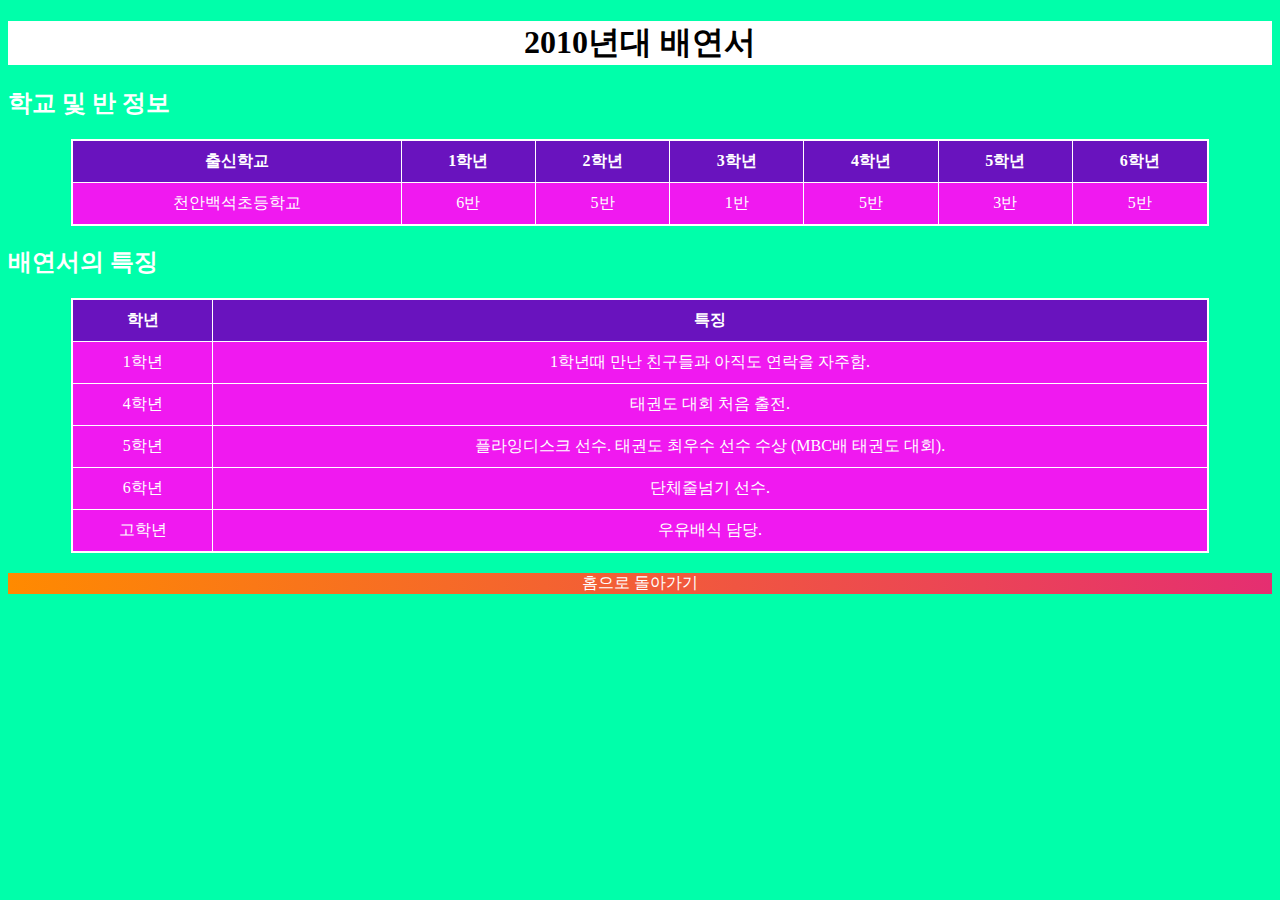
<file: 2010s.html>
<!DOCTYPE html>
<html>

<head>
  <meta charset="utf-8">
  <meta name="viewport" content="width=device-width">
  <h1>2010년대 배연서</h1>
  <link href="style.css" rel="stylesheet">

</head>

<body>
  <h2>학교 및 반 정보</h2>

  <table>
    <tr>
      <th>출신학교</th>
      <th>1학년</th>
      <th>2학년</th>
      <th>3학년</th>
      <th>4학년</th>
      <th>5학년</th>
      <th>6학년</th>
    </tr>
    <tr>
      <td>천안백석초등학교</td>
      <td>6반</td>
      <td>5반</td>
      <td>1반</td>
      <td>5반</td>
      <td>3반</td>
      <td>5반</td>
    </tr>
  </table>

</body>
  <h2>배연서의 특징</h2>

  <table>
    <tr>
      <th>학년</th>
      <th>특징</th>
    </tr>
    <tr>
      <td>1학년</td>
      <td>1학년때 만난 친구들과 아직도 연락을 자주함.</td>
    </tr>
    <tr>
      <td>4학년</td>
      <td>태권도 대회 처음 출전.</td>
    </tr>
    <tr>
      <td>5학년</td>
      <td>플라잉디스크 선수.
      태권도 최우수 선수 수상 (MBC배 태권도 대회).</td>
    </tr>
    <tr>
      <td>6학년</td>
      <td>단체줄넘기 선수.</td>
    </tr>
    <tr>
      <td>고학년</td>
      <td>우유배식 담당.</td>
    </tr>
  </table>

  <ul>
    <li><a href="index.html">홈으로 돌아가기</a></li>
  </ul>
</html>
</file>
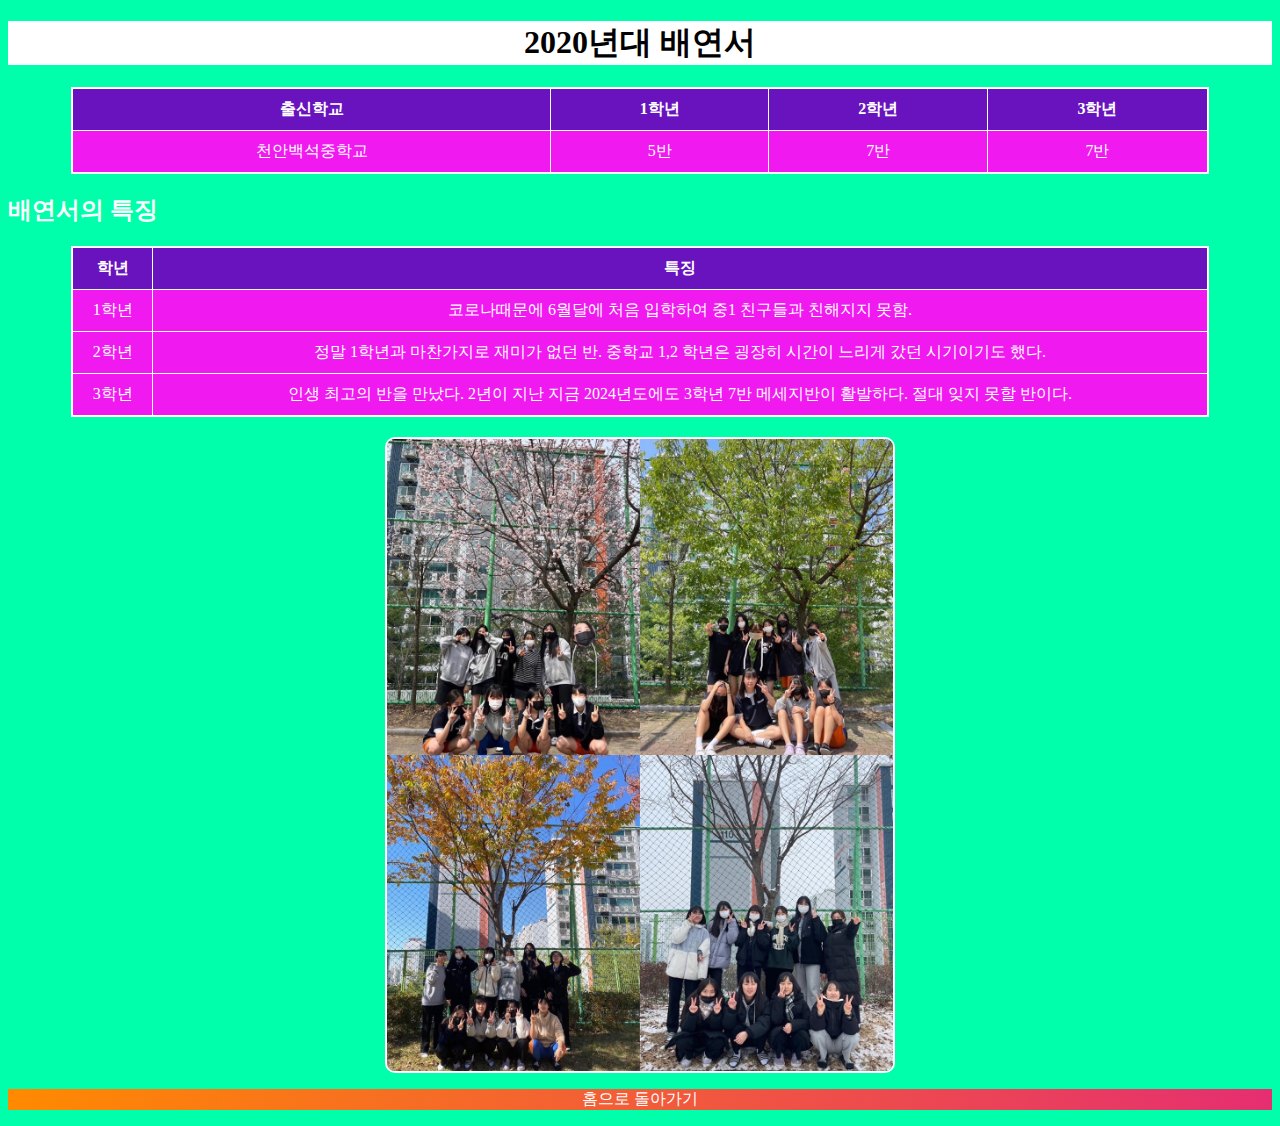
<file: 2020s.html>
<!DOCTYPE html>
<html>

<head>
  <meta charset="utf-8">
  <meta name="viewport" content="width=device-width">
  <h1>2020년대 배연서</h1>
  <link href="style.css" rel="stylesheet">

</head>

<body>

  <table>
    <tr>
      <th>출신학교</th>
      <th>1학년</th>
      <th>2학년</th>
      <th>3학년</th>
    </tr>
    <tr>
      <td>천안백석중학교</td>
      <td>5반</td>
      <td>7반</td>
      <td>7반</td>
    </tr>
  </table>

  <h2>배연서의 특징</h2>

  <table>
    <tr>
      <th>학년</th>
      <th>특징</th>
    </tr>
    <tr>
      <td>1학년</td>
      <td>코로나때문에 6월달에 처음 입학하여 중1 친구들과 친해지지 못함.</td>
    </tr>
    <tr>
      <td>2학년</td>
      <td>정말 1학년과 마찬가지로 재미가 없던 반. 중학교 1,2 학년은 굉장히 시간이 느리게 갔던 시기이기도 했다.</td>
    </tr>
    <tr>
      <td>3학년</td>
      <td>인생 최고의 반을 만났다. 2년이 지난 지금 2024년도에도 3학년 7반 메세지반이 활발하다. 절대 잊지 못할 반이다.</td>
    </tr>
  </table>

  <!-- 이미지를 가운데로 정렬 -->
  <img src="3-7.jpg" class="center" width="40%">

  <ul>
    <li><a href="index.html">홈으로 돌아가기</a></li>
  </ul>
</body>

</html>
</file>
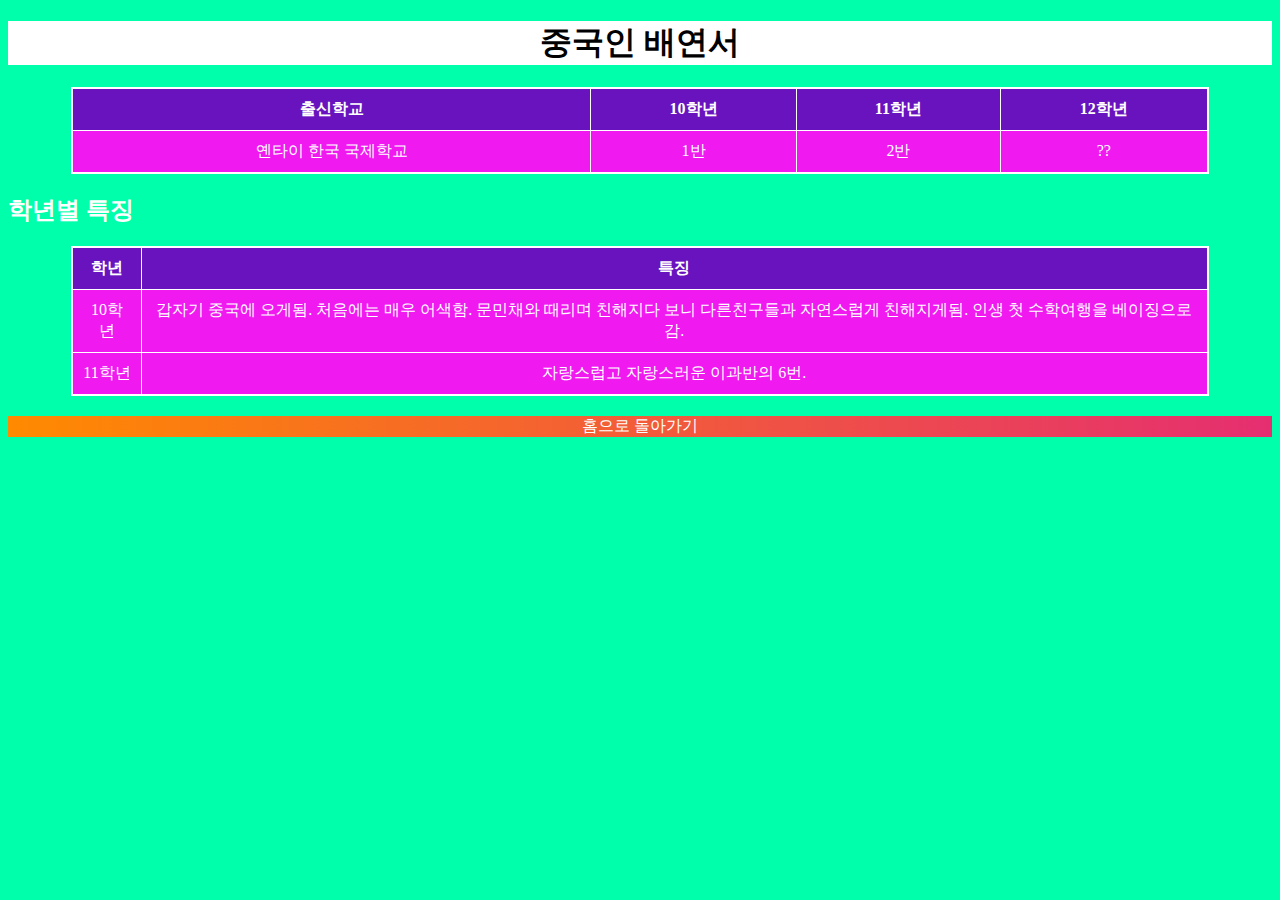
<file: china.html>
<!DOCTYPE html>
<html>

<head>
  <meta charset="utf-8">
  <meta name="viewport" content="width=device-width">
  <h1>중국인 배연서</h1>
  <link href="style.css" rel="stylesheet">

</head>

<body>

  <table>
    <tr>
      <th>출신학교</th>
      <th>10학년</th>
      <th>11학년</th>
      <th>12학년</th>
    </tr>
    <tr>
      <td>옌타이 한국 국제학교</td>
      <td>1반</td>
      <td>2반</td>
      <td>??</td>
    </tr>
  </table>

  <h2>학년별 특징</h2>

  <table>
    <tr>
      <th>학년</th>
      <th>특징</th>
    </tr>
    <tr>
      <td>10학년</td>
      <td>갑자기 중국에 오게됨. 처음에는 매우 어색함. 문민채와 때리며 친해지다 보니 다른친구들과 자연스럽게 친해지게됨. 인생 첫 수학여행을 베이징으로 감.</td>
    </tr>
    <tr>
      <td>11학년</td>
      <td>자랑스럽고 자랑스러운 이과반의 6번.</td>
    </tr>
  </table>

  <ul>
    <li><a href="index.html">홈으로 돌아가기</a></li>
  </ul>
</body>

</html>
</file>
<file: style.css>
/* style.css */

/* 전체적인 스타일 */
body {
  background-color: #00ffaa; /* 전체 배경색을 검은색으로 설정 */
  color: white; /* 전체 텍스트 색상을 흰색으로 설정 */
}

/* h1 요소에 대한 스타일 */
h1 {
  background-color: white; /* h1 배경색을 흰색으로 설정 */
  color: black; /* h1 텍스트 색상을 검은색으로 설정 */
  text-align: center; /* 텍스트를 가운데로 정렬합니다 */
}

/* ul 요소에 대한 스타일 */
ul {
  list-style-type: none; /* 점을 제거합니다 */
  padding: 0; /* 내부 패딩을 없앱니다 */
  display: flex; /* 가로로 정렬하기 위해 flex 속성 사용 */
  justify-content: space-around; /* 요소들을 가운데 정렬하고 주위에 여백을 넣습니다 */
  background: linear-gradient(to right, #ff8a00, #e52e71); /* 그라데이션 색상을 적용 */
}

/* ul 안의 링크 텍스트에 대한 스타일 */
ul li a {
  text-decoration: none;
  color: white; /* 링크 텍스트 색상을 흰색으로 설정 */
}


/* img 요소에 대한 스타일 */
img.center {
  display: block; /* 요소를 블록 레벨로 설정하여 가운데 정렬을 쉽게 합니다 */
  margin: 0 auto; /* 가운데 정렬을 위해 margin을 auto로 설정합니다 */
  width: 40%; /* 요소의 너비를 30%로 설정합니다 */
  border: 2px solid white; /* 흰색 테두리를 추가합니다 */
  border-radius: 10px; /* 둥근 모양으로 설정합니다 */
}
/* 표의 테두리를 흰색으로 설정 */
table {
  border-collapse: collapse; /* 테두리가 겹치도록 설정 */
  border: 2px solid white; /* 테두리를 흰색으로 설정 */
}

/* 테이블 셀의 테두리를 흰색으로 설정 */
th, td {
  border: 2px solid white; /* 테두리를 흰색으로 설정 */
}

/* 표의 크기를 늘리고 가운데로 배치 */
table {
  width: 80%; /* 표의 너비를 화면 너비의 80%로 설정 */
  margin: 0 auto; /* 가운데 정렬을 위해 좌우 마진을 자동으로 설정 */
  border-collapse: collapse; /* 테두리가 겹치도록 설정 */
  border: 2px solid white; /* 테두리를 흰색으로 설정 */
}
/* iframe 요소를 가운데로 정렬 */
iframe {
  display: block; /* 블록 레벨 요소로 설정 */
  margin: 0 auto; /* 가운데 정렬을 위해 좌우 마진을 자동으로 설정 */
}

/* 표의 배경색을 보라색으로 설정 */
table {
  width: 90%;
  margin: 20px auto;
  border-collapse: collapse;
  background-color: #f019f0; /* 보라색 배경색으로 설정 */
}

/* 테이블 셀의 테두리와 내용에 대한 스타일 */
th, td {
  border: 1px solid white;
  padding: 10px;
  text-align: center;
  color: white; /* 텍스트 색상을 흰색으로 설정 */
}

/* 테이블 헤더의 스타일 */
th {
  background-color: #6913be; /* 짙은 보라색 배경색으로 설정 */
}
</file>
